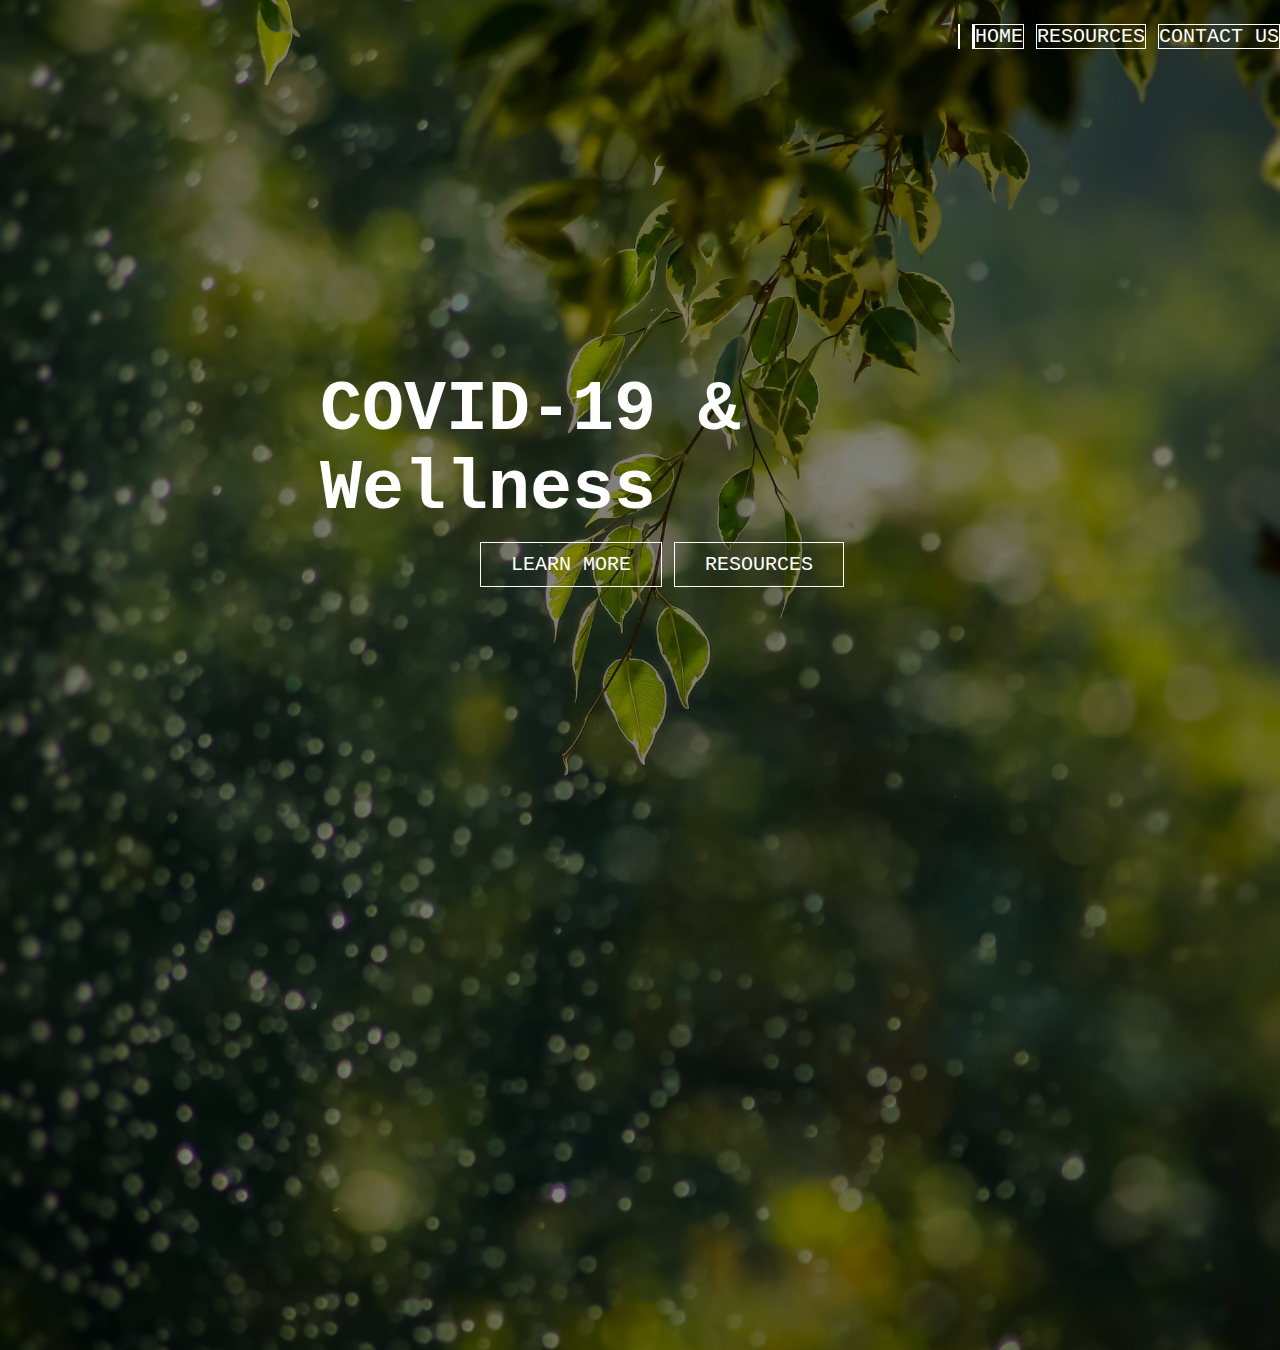
<file: index.html>
<!DOCTYPE html>
<html>
<head>
  <title> Wellness through COVID-19 </title>
<link rel="stylesheet" type="text/css" href="styles.css"
</head>

  <body>
    <header>

      <div class ="main">
        <ul>
          <li class="active"><a href"#"><Home</a></li>
          <li><a href="index.html">HOME</a></li>
          <li><a href="resources.html">RESOURCES</a></li>
          <li><a href="contactus.html">CONTACT US</a></li>
        </ul>
      </div>

      <div class="title">
        <h1> COVID-19 & Wellness </h1>

    <div class="button">
          <a href="contactus.html" class="btn"> LEARN MORE</a>
          <a href="resources.html" class="btn"> RESOURCES</a>
    </header>
  </body>
  </html>
</file>
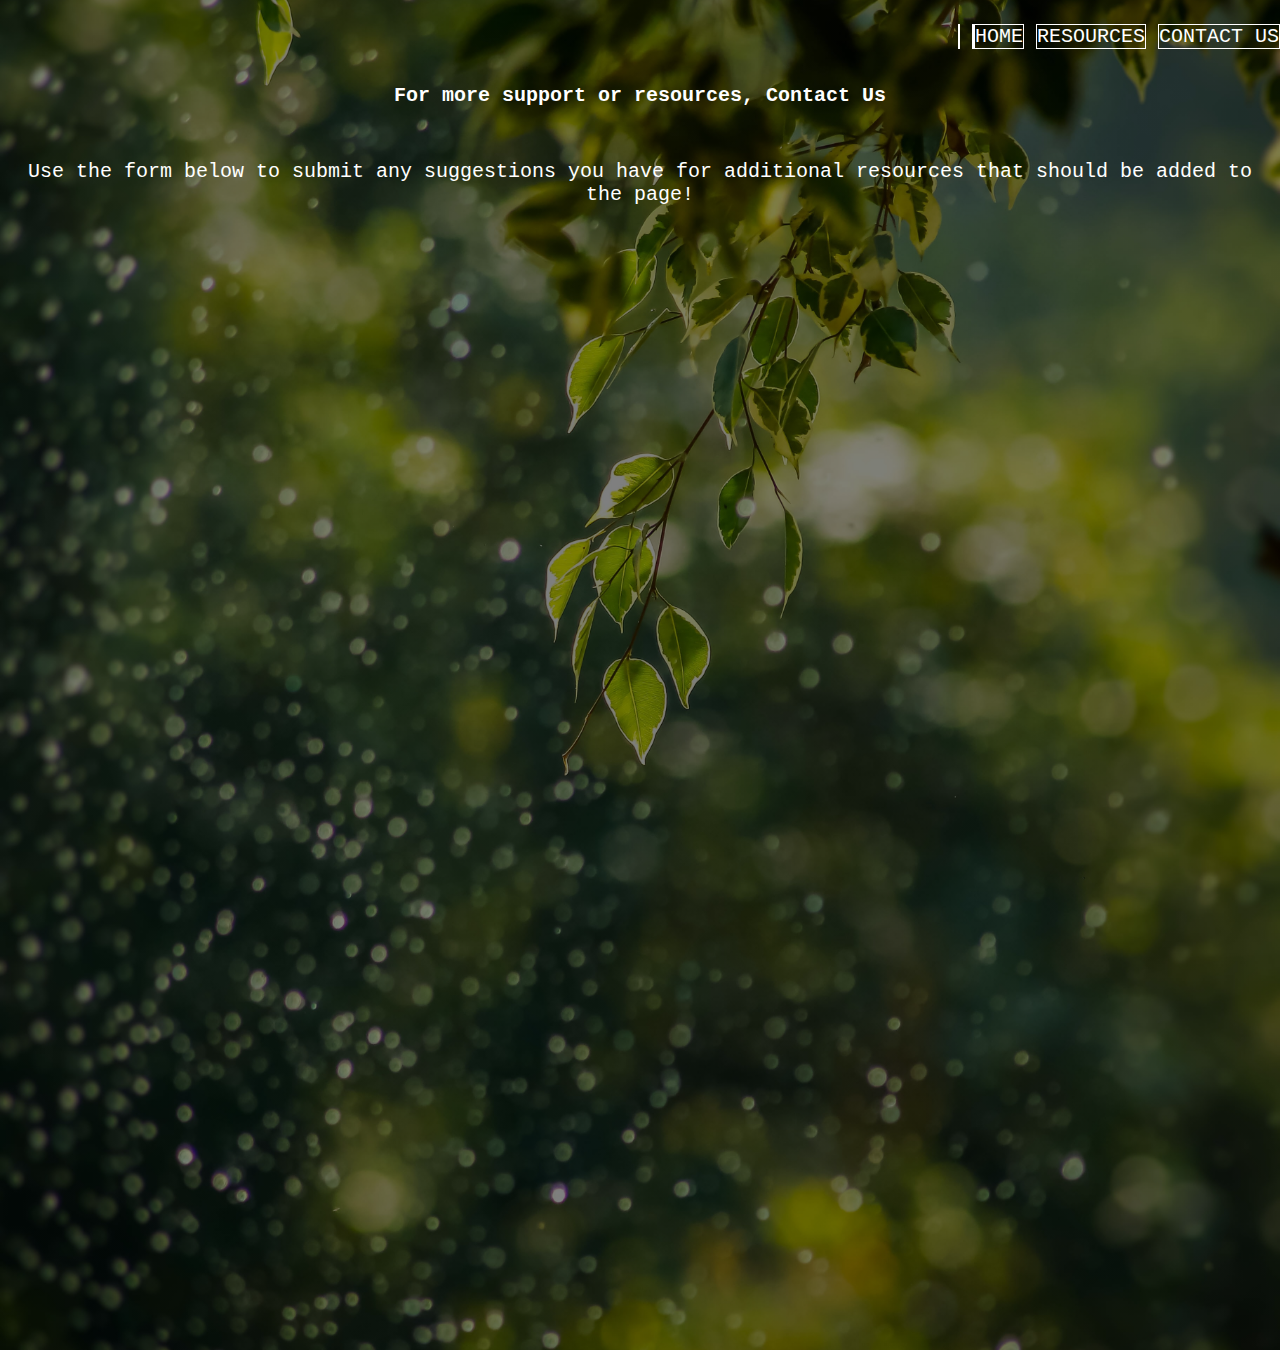
<file: contactus.html>
<!DOCTYPE html>
<html>
<head>
  <title> Wellness through COVID-19 </title>
<link rel="stylesheet" type="text/css" href="styles.css"
</head>
<body>
  <header>

    <div class ="main">
      <ul>
        <li class="active"><a href"#"><Home</a></li>
        <li><a href="index.html">HOME</a></li>
        <li><a href="resources.html">RESOURCES</a></li>
        <li><a href="contactus.html">CONTACT US</a></li>
      </ul>
    </div>

<div class="page23">
      <div class="videos">
        <br>
        <br>
        <br>
        <h1>For more support or resources, Contact Us</h1>
        <br>
        <p>Use the form below to submit any suggestions you have for additional resources that should be added to the page!</p>
    <iframe src="https://docs.google.com/forms/d/e/1FAIpQLSebNLEworBxZFQDMN9azwba51AxGjPBuMxLghZsrGXZ5IA3hA/viewform?embedded=true" width="640" height="943" frameborder="0" marginheight="0" marginwidth="0">Loading…</iframe>
</div>
</file>
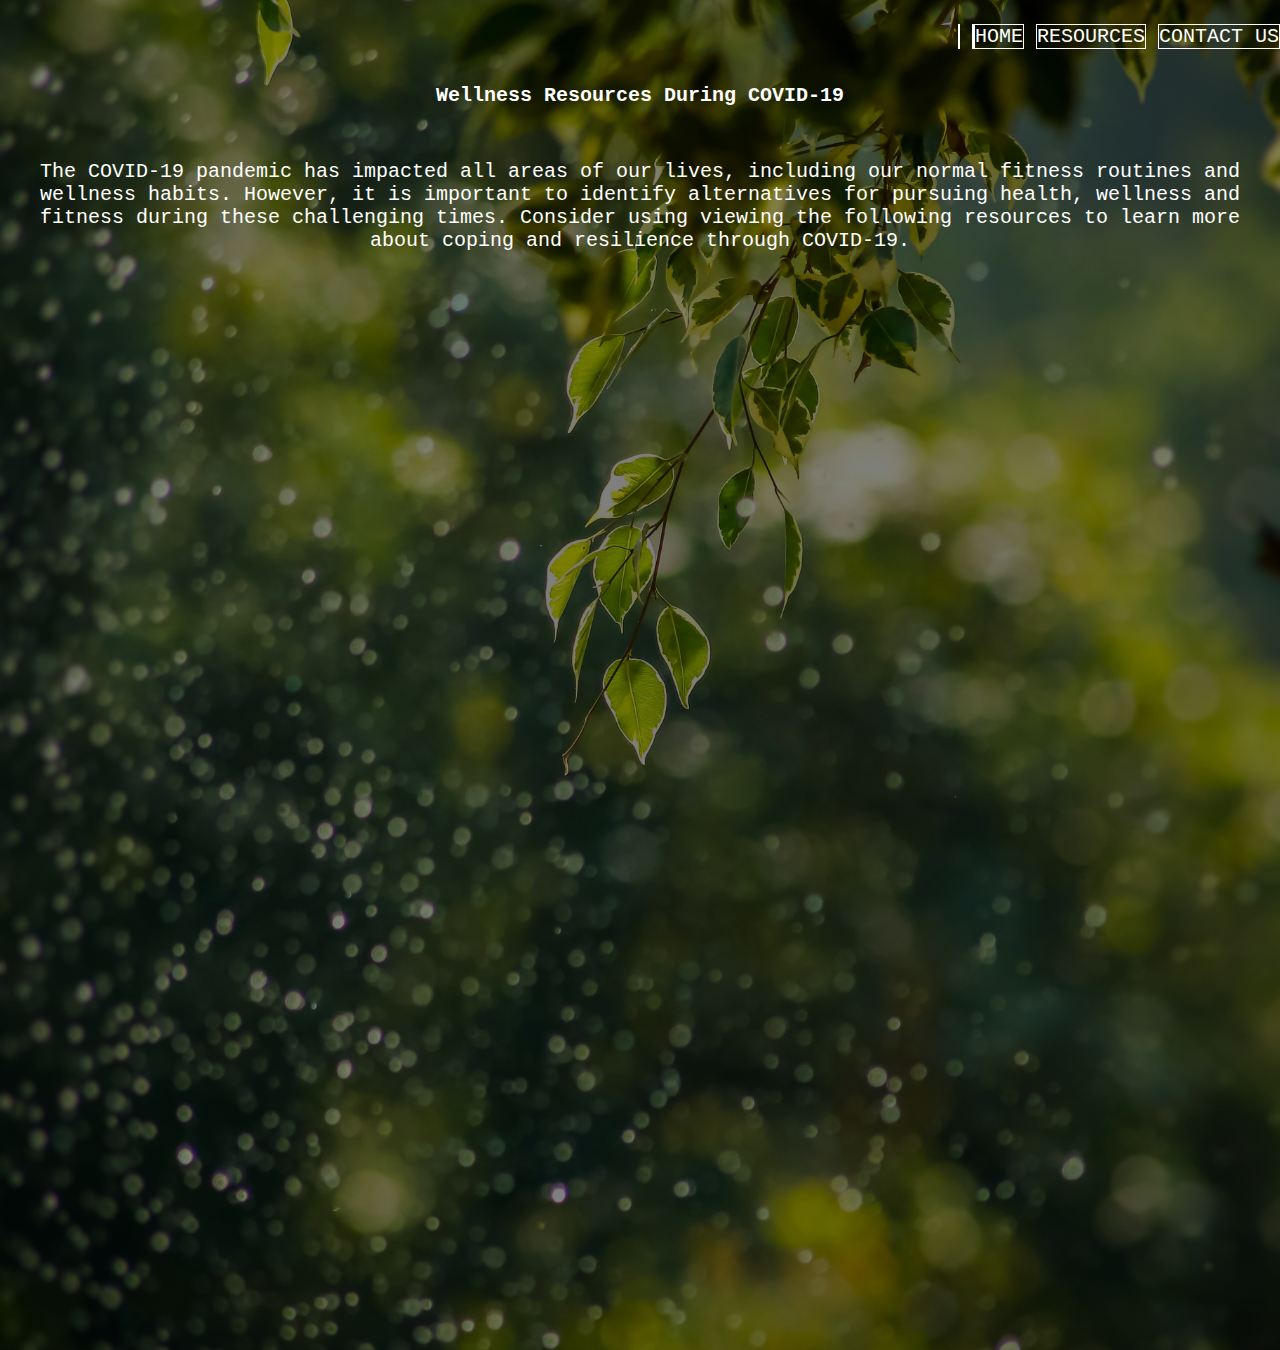
<file: resources.html>
<!DOCTYPE html>
<html>
<head>
  <title> Wellness through COVID-19 </title>
<link rel="stylesheet" type="text/css" href="styles.css"
</head>
<body>
  <header>

    <div class ="main">
      <ul>
        <li class="active"><a href"#"><Home</a></li>
        <li><a href="index.html">HOME</a></li>
        <li><a href="resources.html">RESOURCES</a></li>
        <li><a href="contactus.html">CONTACT US</a></li>
      </ul>
    </div>

        <div class="page23">
              <div class="videos">
                <br>
                <br>
                <br>
                <h1>Wellness Resources During COVID-19</h1>
                <br>
                <p>The COVID-19 pandemic has impacted all areas of our lives, including our normal fitness routines and wellness habits. However, it is important to identify alternatives for pursuing health, wellness and fitness during these challenging times. Consider using viewing the following resources to learn more about coping and resilience through COVID-19.</p>
            <iframe width="560" height="315" src="https://www.youtube.com/embed/tsirEJLlk10" frameborder="0" allow="accelerometer; autoplay; clipboard-write; encrypted-media; gyroscope; picture-in-picture" allowfullscreen></iframe>
              <iframe width="560" height="315" src="https://www.youtube.com/embed/DA_jdSsw-dg" frameborder="0" allow="accelerometer; autoplay; clipboard-write; encrypted-media; gyroscope; picture-in-picture" allowfullscreen></iframe>
               <iframe width="560" height="315" src="https://www.youtube.com/embed/Wuvui6eOqL8" frameborder="0" allow="accelerometer; autoplay; clipboard-write; encrypted-media; gyroscope; picture-in-picture" allowfullscreen></iframe>
              <iframe width="560" height="315" src="https://www.youtube.com/embed/S93uAKdMTNk" frameborder="0" allow="accelerometer; autoplay; clipboard-write; encrypted-media; gyroscope; picture-in-picture" allowfullscreen></iframe>
              <iframe width="560" height="315" src="https://www.youtube.com/embed/Osdpf55Y4Fg" frameborder="0" allow="accelerometer; autoplay; clipboard-write; encrypted-media; gyroscope; picture-in-picture" allowfullscreen></iframe>
              <iframe width="560" height="315" src="https://www.youtube.com/embed/L2RnWfr7Hrw" frameborder="0" allow="accelerometer; autoplay; clipboard-write; encrypted-media; gyroscope; picture-in-picture" allowfullscreen></iframe>
        </div>

</body>
</html>
</file>
<file: styles.css>
*{
  margin: 0;
  padding: 0;
  font-family: monospace;
  font-size: 20px;
  color: #fff;
}

header {
  background-image:linear-gradient(rgba(0,0,0,0.5),rgba(0,0,0,0.5)),url(2.jpg);
  height: 150vh;
  background-size:cover;
  background-position:center;
}

ul{
  float: right;
  list-style-type: none;
  margin-top: 25px;
}

ul li{
  display: inline-block
}

ul li a{
  text-decoration: none;
  color: #fff
  padding: 10px 75px;
  border: 1px solid #fff
}

ul li a:hover{
  background-color: #fff;
  color: #000
}

.main{
  max-width: 1500px;
  margin:auto;
}

.title{
  position: absolute;
  top: 50%;
  left: 50%;
  transform: translate(-50%, -50%);
}

.title h1{
  color: #fff;
  font-size: 70px;
}

.button{
  position: absolute;
  top: 115%;
  left: 25%;
  transform: translate (-50%,-50%);
}

.btn{
  border: 1px solid #fff;
  padding: 10px 30px; color: #fff;
  text-decoration: none;
}

.btn:hover{
  background-color: #fff;
  color: #000;
}

/*page 2 */



.pg2title{
  text-align: center;
  position: absolute;
  top: 35%;
  left: 50%;
  transform: translate(-50%, -50%);
  color: white;
  font-size: 25px;
  padding: 10px;
}

.page23{
  margin: 0px;
  text-align: center;
  color: white;
}
.videos > h1,p{
  color: white;
  padding: 15px;
  margin: 0px;
}

.videos > iframe{
  margin: 15px;
}
</file>
